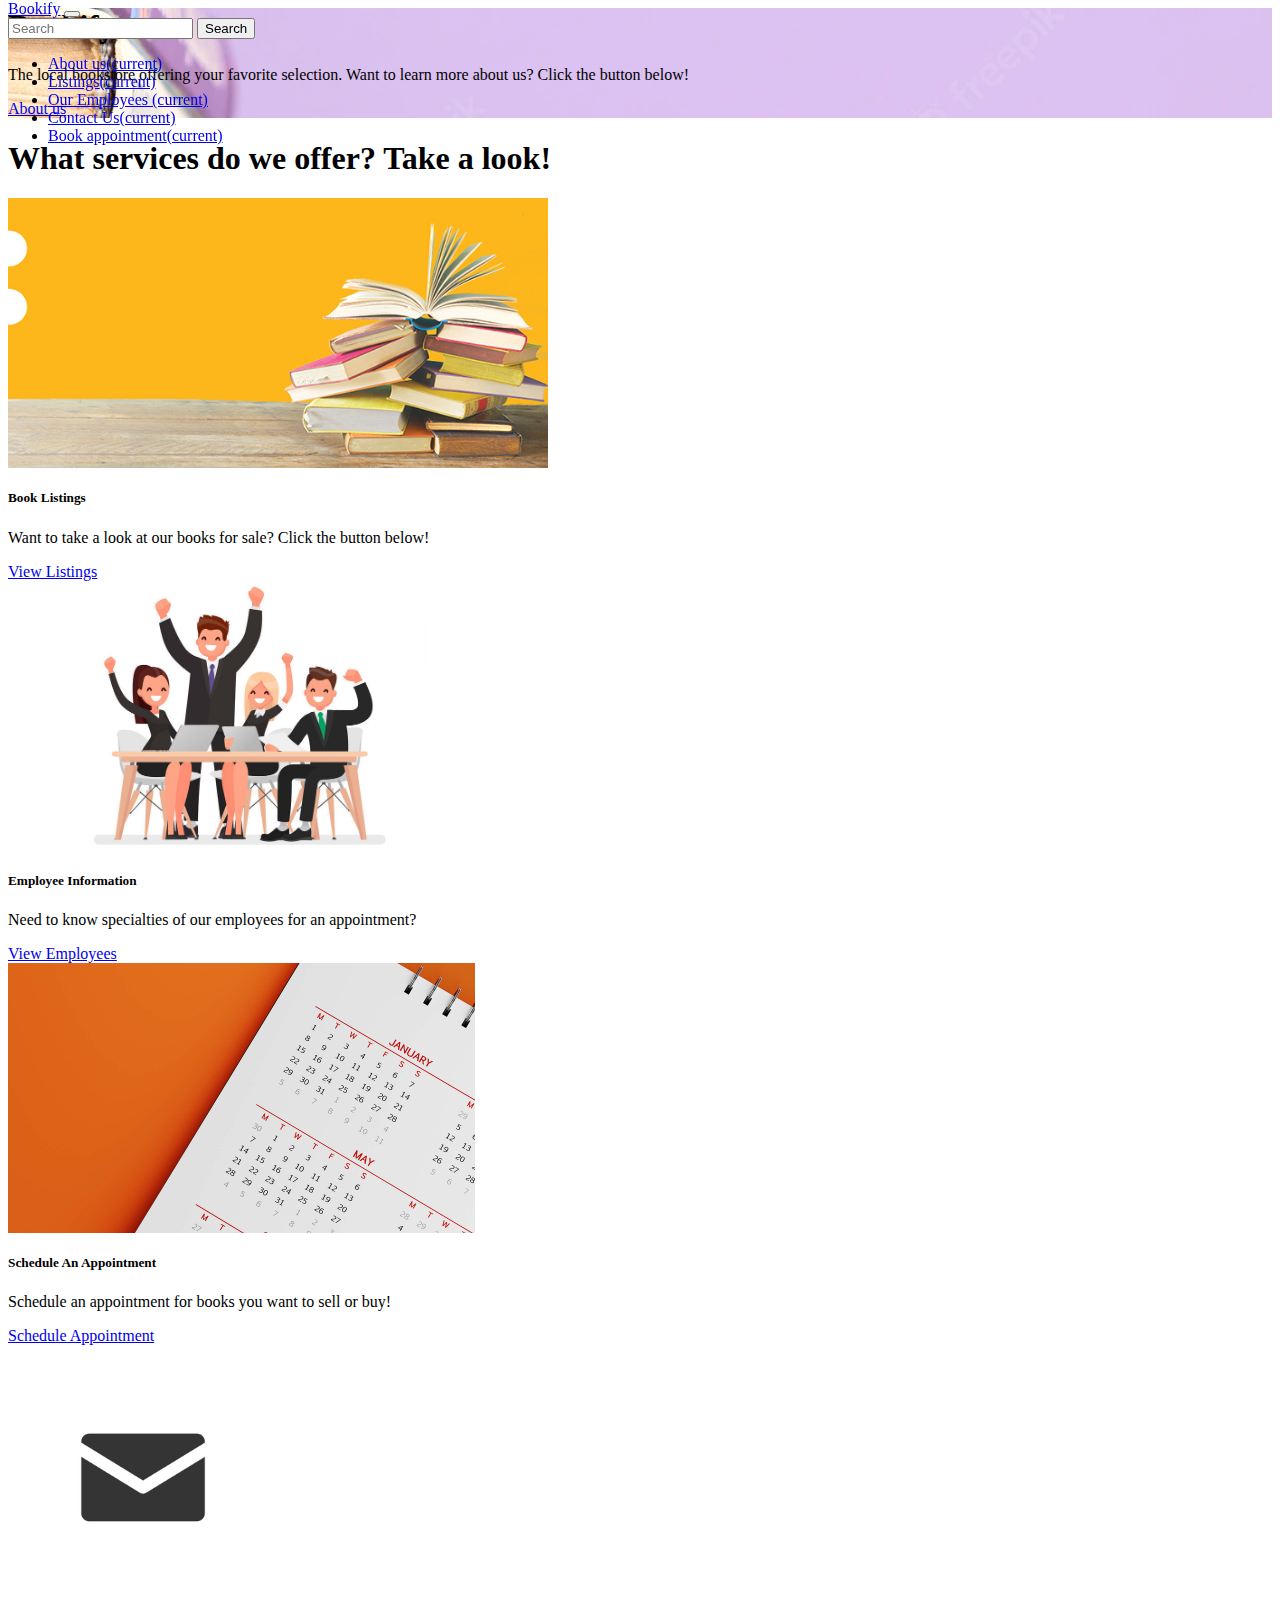
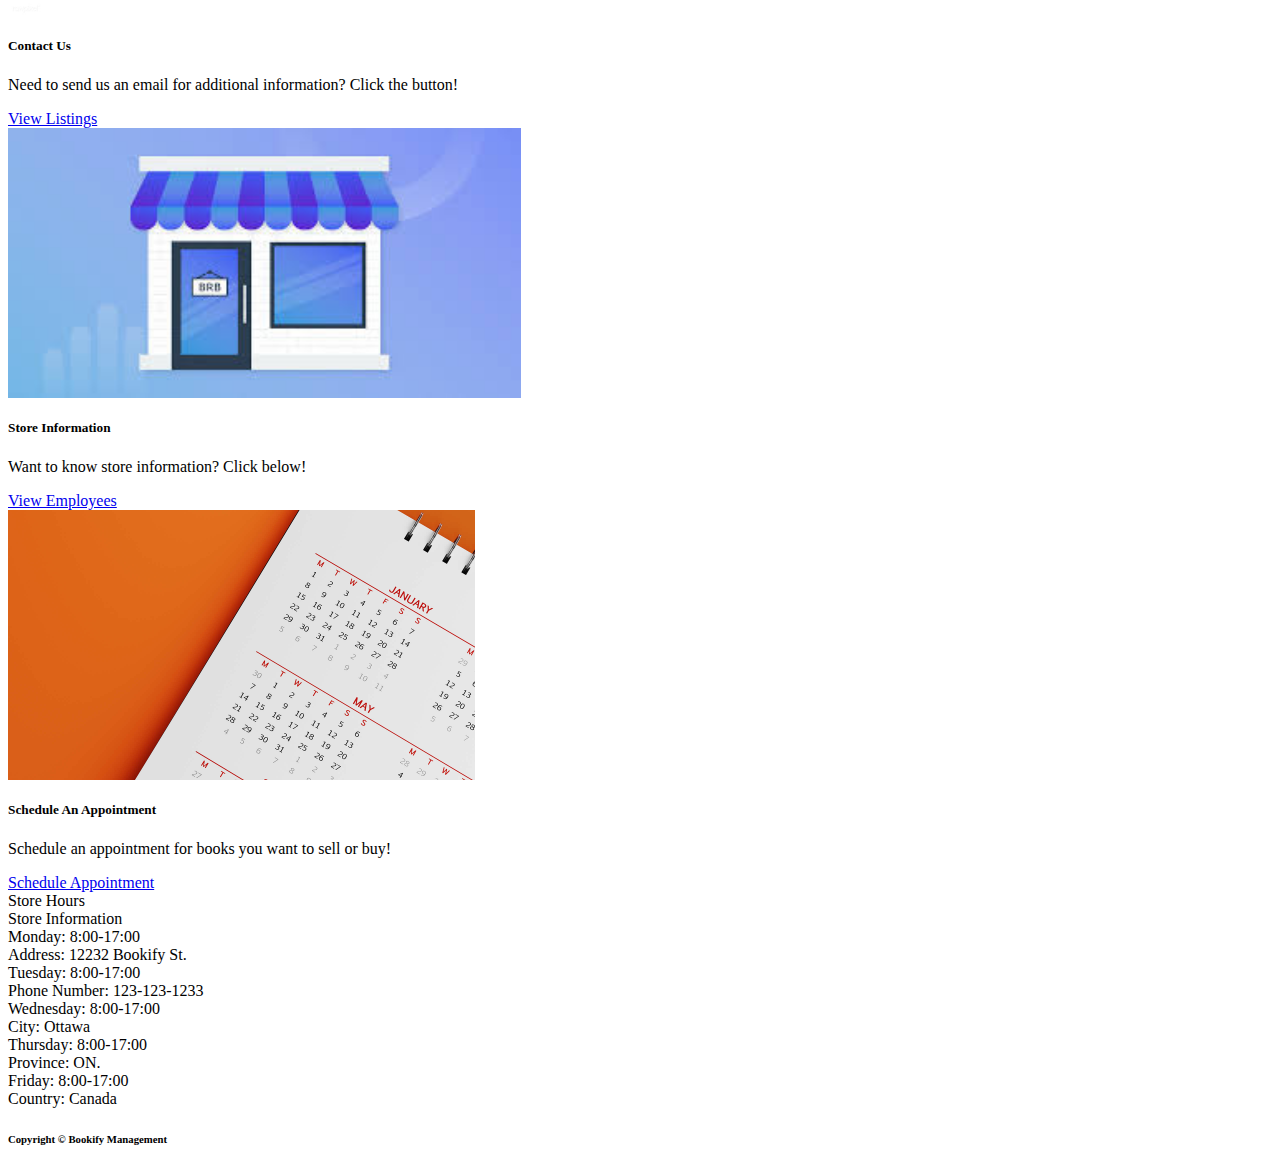
<file: index.html>
<html lang="en">

<head>
    <meta charset="UTF-8">
    <meta http-equiv="X-UA-Compatible" content="IE=edge">
    <meta name="viewport" content="width=device-width, initial-scale=1.0">
    <title>Bookify Homepage</title>

    <!-- css bootstrap -->

    <link rel="stylesheet" href="https://cdn.jsdelivr.net/npm/bootstrap@4.1.3/dist/css/bootstrap.min.css"
        integrity="sha384-MCw98/SFnGE8fJT3GXwEOngsV7Zt27NXFoaoApmYm81iuXoPkFOJwJ8ERdknLPMO" crossorigin="anonymous">
    <link rel="stylesheet" href="styles.css">
</head>

<body>

    <!-- Navbar -->

    <nav class="navbar navbar-expand-lg navbar-light bg-danger">
        <a class="navbar-brand" href="index.html">Bookify</a>
        <button class="navbar-toggler" type="button" data-toggle="collapse" data-target="#navbarSupportedContent"
            aria-controls="navbarSupportedContent" aria-expanded="false" aria-label="Toggle navigation">
            <span class="navbar-toggler-icon"></span>
        </button>

        <div class="collapse navbar-collapse" id="navbarSupportedContent">

            <form class="form-inline my-2 my-lg-0 mx-auto">
                <input class="form-control mr-sm-2" type="search" placeholder="Search" aria-label="Search">
                <button class="btn btn-dark my-2 my-sm-0" type="submit">Search</button>
            </form>

            <ul class="navbar-nav">
                <li class="nav-item active">
                    <a class="nav-link" href="about.html">About us<span class="sr-only">(current)</span></a>
                </li>
                <li class="nav-item active">
                    <a class="nav-link" href="listings.html">Listings<span class="sr-only">(current)</span></a>
                </li>
                <li class="nav-item active">
                    <a class="nav-link" href="employees.html">Our Employees <span class="sr-only">(current)</span></a>
                </li>
                <li class="nav-item active">
                    <a class="nav-link" href="contact.html">Contact Us<span class="sr-only">(current)</span></a>
                </li>

                <li class="nav-item active">
                    <a class="nav-link btn btn-dark text-light" href="appointment.html">Book appointment<span
                            class="sr-only">(current)</span></a>
                </li>
                </li>
            </ul>

        </div>
    </nav>

    <!-- Homepage -->

    <!-- Hero Section -->

    <div class="jumbotron jumbotron-fluid">
        <div class="container text-center">
            <h1 class="display-3">Bookify</h1>
            <p class="lead">The local bookstore offering your favorite selection. Want to learn more about us? Click the
                button below!
            </p>
            <a href="about.html" class="btn btn-outline-dark btn-lg">About us</a>
        </div>
    </div>

    <!-- Website features card group -->


    <h1 class="text-center">What services do we offer? Take a look!</h1>

       
        <div class="container text-center my-5">

            <div class="row mb-3">

                <div class="col-lg-4">
                    <div class="card">
                        <img class="card-img-top" src="assets/heropage.jpg" height="270" alt="Card image cap">
                        <div class="card-body text-center">
                            <h5 class="card-title">Book Listings</h5>
                            <p class="card-text">Want to take a look at our books for sale? Click the button below!</p>
                            <a href="index.html" class="btn btn-dark btn-lg btn-block">View Listings</a>
                        </div>
                    </div>
                </div>



                <div class="col-lg-4">
                    <div class="card">
                        <img class="card-img-top" src="assets/employee.jpg" height="270" alt="Card image cap">
                        <div class="card-body text-center">
                            <h5 class="card-title">Employee Information</h5>
                            <p class="card-text">Need to know specialties of our employees for an appointment?</p>
                            <div class="text-center">
                                <a href="index.html" class="btn btn-dark btn-lg btn-block">View Employees</a>
                            </div>
                        </div>
                    </div>
                </div>

                <div class="col-lg-4">
                    <div class="card">
                        <img class="card-img-top" src="assets/appointment.jpg" height="270" alt="Card image cap">
                        <div class="card-body text-center">
                            <h5 class="card-title">Schedule An Appointment</h5>
                            <p class="card-text">Schedule an appointment for books you want to sell or buy!</p>
                            <div class="text-center">
                                <a href="index.html" class="btn btn-dark btn-lg btn-block">Schedule Appointment</a>
                            </div>
                        </div>
                    </div>
                </div>


            </div>



            <div class="row mb-3">


                <div class="col-lg-4">
                    <div class="card">
                        <img class="card-img-top" src="assets/contact.jpg" height="270" alt="Card image cap">
                        <div class="card-body text-center">
                            <h5 class="card-title">Contact Us</h5>
                            <p class="card-text">Need to send us an email for additional information? Click the button!</p>
                            <a href="index.html" class="btn btn-dark btn-lg btn-block">View Listings</a>
                        </div>
                    </div>
                </div>


                <div class="col-lg-4">
                    <div class="card">
                        <img class="card-img-top" src="assets/store.jpg" height="270" alt="Card image cap">
                        <div class="card-body text-center">
                            <h5 class="card-title">Store Information</h5>
                            <p class="card-text">Want to know store information? Click below!</p>
                            <div class="text-center">
                                <a href="index.html" class="btn btn-dark btn-lg btn-block">View Employees</a>
                            </div>
                        </div>
                    </div>
                </div>

                <div class="col-lg-4">
                    <div class="card">
                        <img class="card-img-top" src="assets/appointment.jpg" height="270" alt="Card image cap">
                        <div class="card-body text-center">
                            <h5 class="card-title">Schedule An Appointment</h5>
                            <p class="card-text">Schedule an appointment for books you want to sell or buy!</p>
                            <div class="text-center">
                                <a href="index.html" class="btn btn-dark btn-lg btn-block">Schedule Appointment</a>
                            </div>
                        </div>
                    </div>
                </div>


            </div>
        </div>

            <!-- Footer / Store info -->

            <section class="container-fluid bg-dark" id="footerSection">

                <div class="row text-center mb-3">
                    
                    <div class="col-sm-6 display-4 text-light">
                        Store Hours
                    </div>
                    <div class="col-sm-6 display-4 text-light">
                        Store Information
                    </div>
                </div>

                <div class="row text-center mb-2">
                    
                    <div class="col-sm-6 text-light">
                        Monday: 8:00-17:00
                    </div>
                    <div class="col-sm-6 text-light">
                        Address: 12232 Bookify St.
                    </div>
                </div>

                <div class="row text-center mb-2">
                    
                    <div class="col-sm-6 text-light">
                        Tuesday: 8:00-17:00
                    </div>
                    <div class="col-sm-6 text-light">
                        Phone Number: 123-123-1233
                    </div>
                </div>

                <div class="row text-center mb-2">
                    
                    <div class="col-sm-6 text-light">
                        Wednesday: 8:00-17:00
                    </div>
                    <div class="col-sm-6 text-light">
                        City: Ottawa
                    </div>
                </div>

                <div class="row text-center mb-2">
                    
                    <div class="col-sm-6 text-light">
                        Thursday: 8:00-17:00
                    </div>
                    <div class="col-sm-6 text-light">
                        Province: ON.
                    </div>
                </div>
 
                <div class="row text-center mb-5">
                    
                    <div class="col-sm-6 text-light">
                        Friday: 8:00-17:00
                    </div>
                    <div class="col-sm-6 text-light">
                        Country: Canada
                    </div>
                </div>

                <section class="footer py-2 bg-dark">

                    <div class="container">
                        <h6 class="text-center text-light">Copyright &copy; Bookify Management</h3>
                    </div>
                </section>
                
                

            </section>


    <!-- bootstrap js -->

    <script src="https://code.jquery.com/jquery-3.3.1.slim.min.js"
        integrity="sha384-q8i/X+965DzO0rT7abK41JStQIAqVgRVzpbzo5smXKp4YfRvH+8abtTE1Pi6jizo"
        crossorigin="anonymous"></script>
    <script src="https://cdn.jsdelivr.net/npm/popper.js@1.14.3/dist/umd/popper.min.js"
        integrity="sha384-ZMP7rVo3mIykV+2+9J3UJ46jBk0WLaUAdn689aCwoqbBJiSnjAK/l8WvCWPIPm49"
        crossorigin="anonymous"></script>
    <script src="https://cdn.jsdelivr.net/npm/bootstrap@4.1.3/dist/js/bootstrap.min.js"
        integrity="sha384-ChfqqxuZUCnJSK3+MXmPNIyE6ZbWh2IMqE241rYiqJxyMiZ6OW/JmZQ5stwEULTy"
        crossorigin="anonymous"></script>

</body>

</html>
</file>
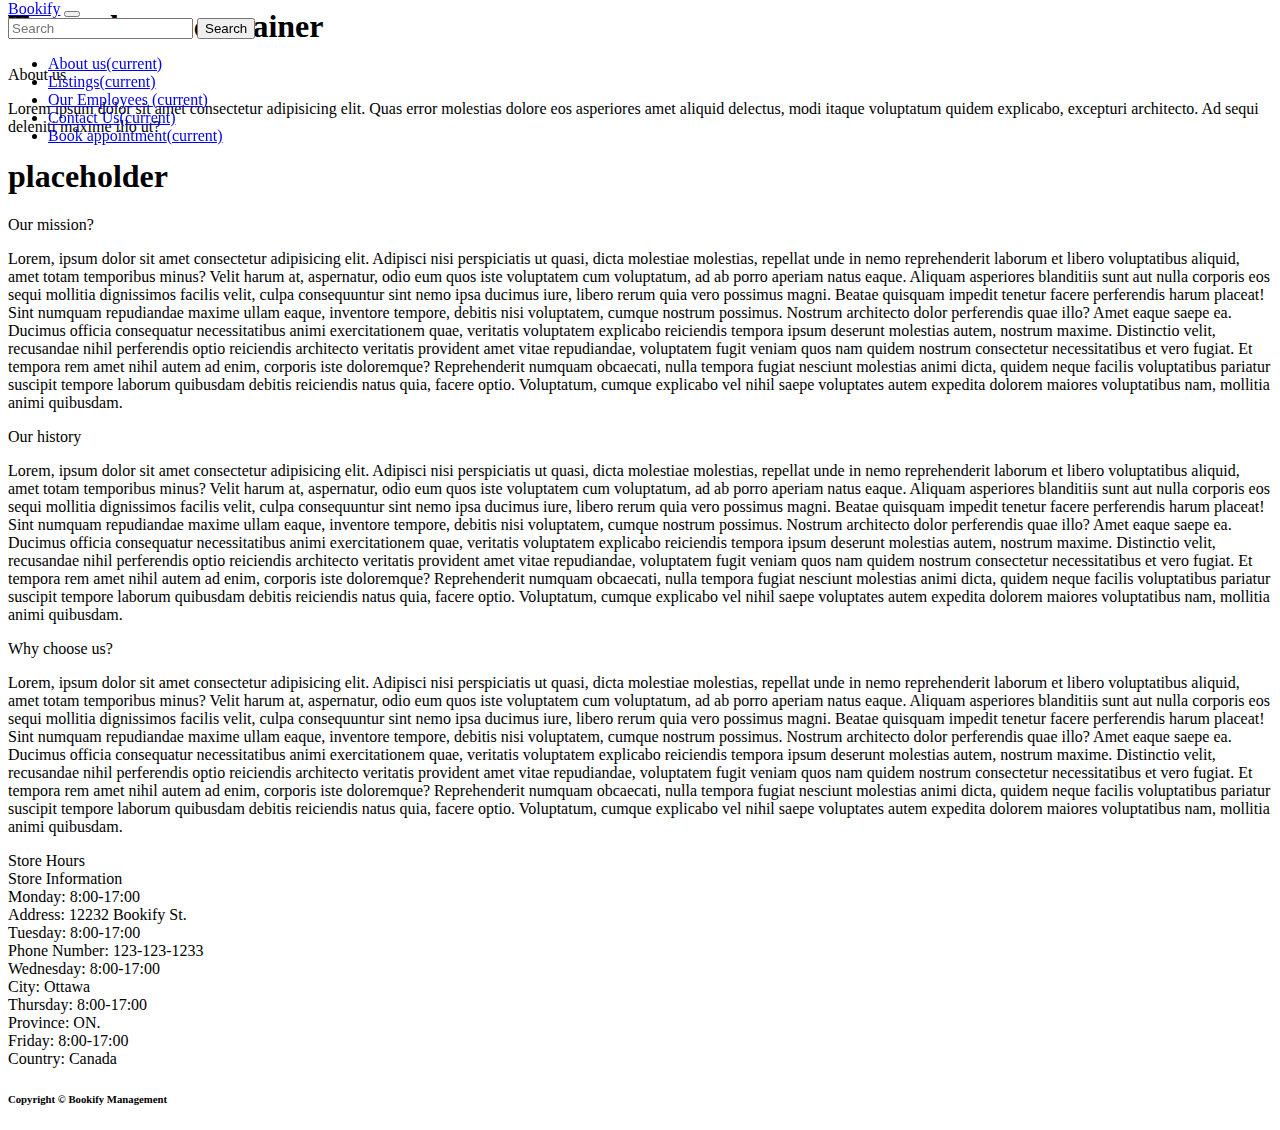
<file: about.html>
<html lang="en">

<head>
    <meta charset="UTF-8">
    <meta http-equiv="X-UA-Compatible" content="IE=edge">
    <meta name="viewport" content="width=device-width, initial-scale=1.0">
    <title>Bookify Homepage</title>

    <!-- css bootstrap -->

    <link rel="stylesheet" href="https://cdn.jsdelivr.net/npm/bootstrap@4.1.3/dist/css/bootstrap.min.css"
        integrity="sha384-MCw98/SFnGE8fJT3GXwEOngsV7Zt27NXFoaoApmYm81iuXoPkFOJwJ8ERdknLPMO" crossorigin="anonymous">
    <link rel="stylesheet" href="styles.css">
</head>

<body>

    <!-- Navbar -->

    <nav class="navbar navbar-expand-lg navbar-light bg-danger">
        <a class="navbar-brand" href="index.html">Bookify</a>
        <button class="navbar-toggler" type="button" data-toggle="collapse" data-target="#navbarSupportedContent"
            aria-controls="navbarSupportedContent" aria-expanded="false" aria-label="Toggle navigation">
            <span class="navbar-toggler-icon"></span>
        </button>

        <div class="collapse navbar-collapse" id="navbarSupportedContent">

            <form class="form-inline my-2 my-lg-0 mx-auto">
                <input class="form-control mr-sm-2" type="search" placeholder="Search" aria-label="Search">
                <button class="btn btn-dark my-2 my-sm-0" type="submit">Search</button>
            </form>

            <ul class="navbar-nav">
                <li class="nav-item active">
                    <a class="nav-link" href="about.html">About us<span class="sr-only">(current)</span></a>
                </li>
                <li class="nav-item active">
                    <a class="nav-link" href="listings.html">Listings<span class="sr-only">(current)</span></a>
                </li>
                <li class="nav-item active">
                    <a class="nav-link" href="employees.html">Our Employees <span class="sr-only">(current)</span></a>
                </li>
                <li class="nav-item active">
                    <a class="nav-link" href="contact.html">Contact Us<span class="sr-only">(current)</span></a>
                </li>

                <li class="nav-item active">
                    <a class="nav-link btn btn-dark text-light" href="appointment.html">Book appointment<span
                            class="sr-only">(current)</span></a>
                </li>
                </li>
            </ul>

        </div>
    </nav>


    <!-- Top Heading Container -->

    <div class="container-fluid bg-dark">
        <div class="container">
            <h1 class="display-1 text-dark">Text to lower container</h1>
            <p class="text-light display-4 text-center font-weight-bold mb-4"> About us
            </p>

            <p class="text-light">Lorem ipsum dolor sit amet consectetur adipisicing elit. Quas error molestias dolore
                eos asperiores amet aliquid delectus, modi itaque voluptatum quidem explicabo, excepturi architecto. Ad
                sequi deleniti maxime illo ut?</p>

            <h1 class="text-dark">placeholder</h1>

        </div>
    </div>

    <!-- More about us info -->


    <p class=" display-4 text-center font-weight-bold mb-4 py-4"> Our mission?
    </p>

    <p>Lorem, ipsum dolor sit amet consectetur adipisicing elit. Adipisci nisi perspiciatis ut quasi, dicta molestiae
        molestias, repellat unde in nemo reprehenderit laborum et libero voluptatibus aliquid, amet totam temporibus
        minus? Velit harum at, aspernatur, odio eum quos iste voluptatem cum voluptatum, ad ab porro aperiam natus
        eaque. Aliquam asperiores blanditiis sunt aut nulla corporis eos sequi mollitia dignissimos facilis velit, culpa
        consequuntur sint nemo ipsa ducimus iure, libero rerum quia vero possimus magni. Beatae quisquam impedit tenetur
        facere perferendis harum placeat! Sint numquam repudiandae maxime ullam eaque, inventore tempore, debitis nisi
        voluptatem, cumque nostrum possimus. Nostrum architecto dolor perferendis quae illo? Amet eaque saepe ea.
        Ducimus officia consequatur necessitatibus animi exercitationem quae, veritatis voluptatem explicabo reiciendis
        tempora ipsum deserunt molestias autem, nostrum maxime. Distinctio velit, recusandae nihil perferendis optio
        reiciendis architecto veritatis provident amet vitae repudiandae, voluptatem fugit veniam quos nam quidem
        nostrum consectetur necessitatibus et vero fugiat. Et tempora rem amet nihil autem ad enim, corporis iste
        doloremque? Reprehenderit numquam obcaecati, nulla tempora fugiat nesciunt molestias animi dicta, quidem neque
        facilis voluptatibus pariatur suscipit tempore laborum quibusdam debitis reiciendis natus quia, facere optio.
        Voluptatum, cumque explicabo vel nihil saepe voluptates autem expedita dolorem maiores voluptatibus nam,
        mollitia animi quibusdam.</p>

        <p class=" display-4 text-center font-weight-bold my-4 py-4"> Our history
        </p>
    
        <p>Lorem, ipsum dolor sit amet consectetur adipisicing elit. Adipisci nisi perspiciatis ut quasi, dicta molestiae
            molestias, repellat unde in nemo reprehenderit laborum et libero voluptatibus aliquid, amet totam temporibus
            minus? Velit harum at, aspernatur, odio eum quos iste voluptatem cum voluptatum, ad ab porro aperiam natus
            eaque. Aliquam asperiores blanditiis sunt aut nulla corporis eos sequi mollitia dignissimos facilis velit, culpa
            consequuntur sint nemo ipsa ducimus iure, libero rerum quia vero possimus magni. Beatae quisquam impedit tenetur
            facere perferendis harum placeat! Sint numquam repudiandae maxime ullam eaque, inventore tempore, debitis nisi
            voluptatem, cumque nostrum possimus. Nostrum architecto dolor perferendis quae illo? Amet eaque saepe ea.
            Ducimus officia consequatur necessitatibus animi exercitationem quae, veritatis voluptatem explicabo reiciendis
            tempora ipsum deserunt molestias autem, nostrum maxime. Distinctio velit, recusandae nihil perferendis optio
            reiciendis architecto veritatis provident amet vitae repudiandae, voluptatem fugit veniam quos nam quidem
            nostrum consectetur necessitatibus et vero fugiat. Et tempora rem amet nihil autem ad enim, corporis iste
            doloremque? Reprehenderit numquam obcaecati, nulla tempora fugiat nesciunt molestias animi dicta, quidem neque
            facilis voluptatibus pariatur suscipit tempore laborum quibusdam debitis reiciendis natus quia, facere optio.
            Voluptatum, cumque explicabo vel nihil saepe voluptates autem expedita dolorem maiores voluptatibus nam,
            mollitia animi quibusdam.</p>

            <p class=" display-4 text-center font-weight-bold my-4 py-4"> Why choose us?
            </p>
        
            <p>Lorem, ipsum dolor sit amet consectetur adipisicing elit. Adipisci nisi perspiciatis ut quasi, dicta molestiae
                molestias, repellat unde in nemo reprehenderit laborum et libero voluptatibus aliquid, amet totam temporibus
                minus? Velit harum at, aspernatur, odio eum quos iste voluptatem cum voluptatum, ad ab porro aperiam natus
                eaque. Aliquam asperiores blanditiis sunt aut nulla corporis eos sequi mollitia dignissimos facilis velit, culpa
                consequuntur sint nemo ipsa ducimus iure, libero rerum quia vero possimus magni. Beatae quisquam impedit tenetur
                facere perferendis harum placeat! Sint numquam repudiandae maxime ullam eaque, inventore tempore, debitis nisi
                voluptatem, cumque nostrum possimus. Nostrum architecto dolor perferendis quae illo? Amet eaque saepe ea.
                Ducimus officia consequatur necessitatibus animi exercitationem quae, veritatis voluptatem explicabo reiciendis
                tempora ipsum deserunt molestias autem, nostrum maxime. Distinctio velit, recusandae nihil perferendis optio
                reiciendis architecto veritatis provident amet vitae repudiandae, voluptatem fugit veniam quos nam quidem
                nostrum consectetur necessitatibus et vero fugiat. Et tempora rem amet nihil autem ad enim, corporis iste
                doloremque? Reprehenderit numquam obcaecati, nulla tempora fugiat nesciunt molestias animi dicta, quidem neque
                facilis voluptatibus pariatur suscipit tempore laborum quibusdam debitis reiciendis natus quia, facere optio.
                Voluptatum, cumque explicabo vel nihil saepe voluptates autem expedita dolorem maiores voluptatibus nam,
                mollitia animi quibusdam.</p>

    <!-- Footer / Store info -->

    <section class="container-fluid bg-dark mt-5" id="footerSection">

        <div class="row text-center mb-3">

            <div class="col-sm-6 display-4 text-light">
                Store Hours
            </div>
            <div class="col-sm-6 display-4 text-light">
                Store Information
            </div>
        </div>

        <div class="row text-center mb-2">

            <div class="col-sm-6 text-light">
                Monday: 8:00-17:00
            </div>
            <div class="col-sm-6 text-light">
                Address: 12232 Bookify St.
            </div>
        </div>

        <div class="row text-center mb-2">

            <div class="col-sm-6 text-light">
                Tuesday: 8:00-17:00
            </div>
            <div class="col-sm-6 text-light">
                Phone Number: 123-123-1233
            </div>
        </div>

        <div class="row text-center mb-2">

            <div class="col-sm-6 text-light">
                Wednesday: 8:00-17:00
            </div>
            <div class="col-sm-6 text-light">
                City: Ottawa
            </div>
        </div>

        <div class="row text-center mb-2">

            <div class="col-sm-6 text-light">
                Thursday: 8:00-17:00
            </div>
            <div class="col-sm-6 text-light">
                Province: ON.
            </div>
        </div>

        <div class="row text-center mb-5">

            <div class="col-sm-6 text-light">
                Friday: 8:00-17:00
            </div>
            <div class="col-sm-6 text-light">
                Country: Canada
            </div>
        </div>

        <section class="footer py-2 bg-dark">

            <div class="container">
                <h6 class="text-center text-light">Copyright &copy; Bookify Management</h3>
            </div>
        </section>



    </section>


    <!-- bootstrap js -->

    <script src="https://code.jquery.com/jquery-3.3.1.slim.min.js"
        integrity="sha384-q8i/X+965DzO0rT7abK41JStQIAqVgRVzpbzo5smXKp4YfRvH+8abtTE1Pi6jizo"
        crossorigin="anonymous"></script>
    <script src="https://cdn.jsdelivr.net/npm/popper.js@1.14.3/dist/umd/popper.min.js"
        integrity="sha384-ZMP7rVo3mIykV+2+9J3UJ46jBk0WLaUAdn689aCwoqbBJiSnjAK/l8WvCWPIPm49"
        crossorigin="anonymous"></script>
    <script src="https://cdn.jsdelivr.net/npm/bootstrap@4.1.3/dist/js/bootstrap.min.js"
        integrity="sha384-ChfqqxuZUCnJSK3+MXmPNIyE6ZbWh2IMqE241rYiqJxyMiZ6OW/JmZQ5stwEULTy"
        crossorigin="anonymous"></script>

</body>

</html>
</file>
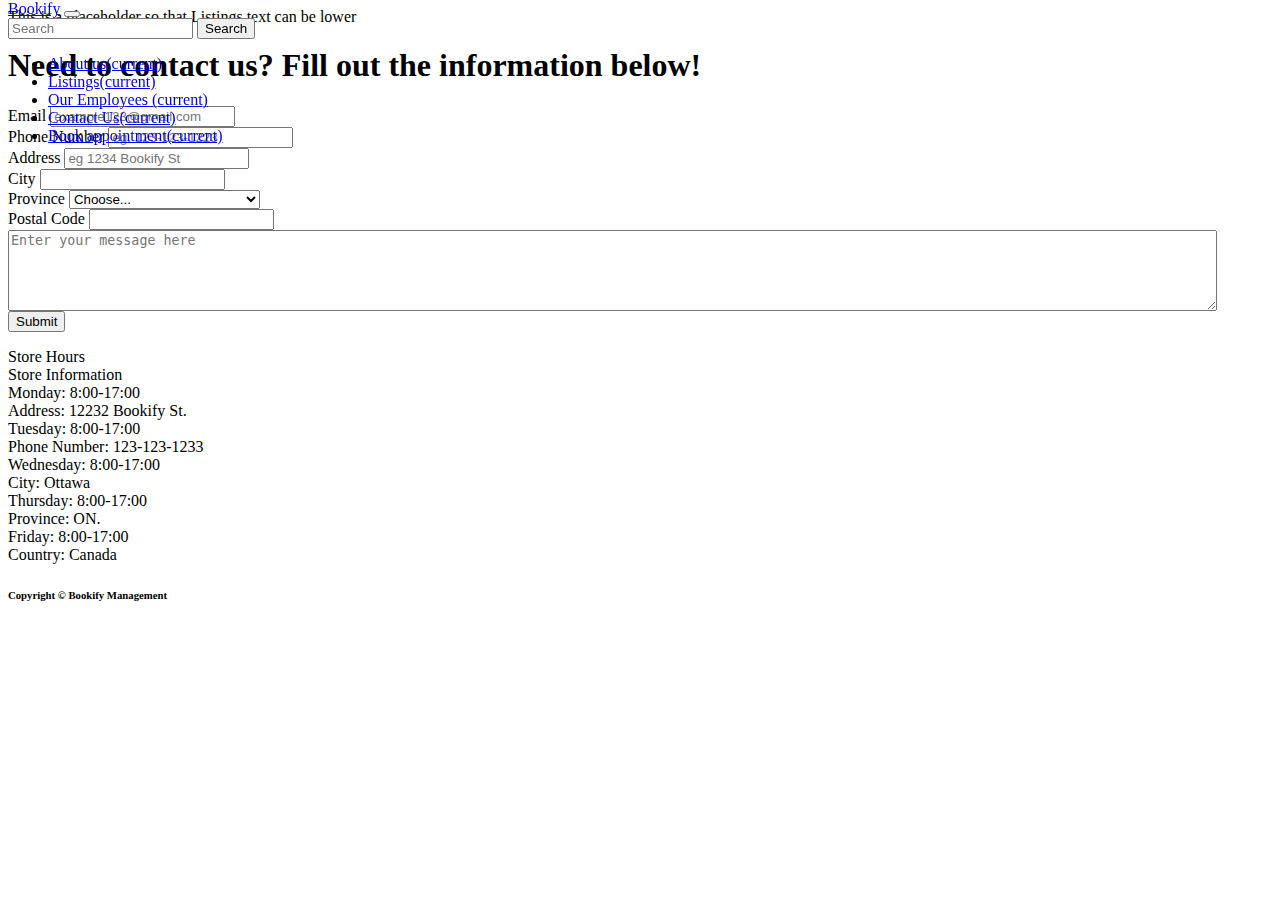
<file: contact.html>
<html lang="en">

<head>
    <meta charset="UTF-8">
    <meta http-equiv="X-UA-Compatible" content="IE=edge">
    <meta name="viewport" content="width=device-width, initial-scale=1.0">
    <title>Bookify Homepage</title>

    <!-- css bootstrap -->

    <link rel="stylesheet" href="https://cdn.jsdelivr.net/npm/bootstrap@4.1.3/dist/css/bootstrap.min.css"
        integrity="sha384-MCw98/SFnGE8fJT3GXwEOngsV7Zt27NXFoaoApmYm81iuXoPkFOJwJ8ERdknLPMO" crossorigin="anonymous">
    <link rel="stylesheet" href="styles.css">
</head>

<body>

    <!-- Navbar -->

    <nav class="navbar navbar-expand-lg navbar-light bg-danger">
        <a class="navbar-brand" href="index.html">Bookify</a>
        <button class="navbar-toggler" type="button" data-toggle="collapse" data-target="#navbarSupportedContent"
            aria-controls="navbarSupportedContent" aria-expanded="false" aria-label="Toggle navigation">
            <span class="navbar-toggler-icon"></span>
        </button>

        <div class="collapse navbar-collapse" id="navbarSupportedContent">

            <form class="form-inline my-2 my-lg-0 mx-auto">
                <input class="form-control mr-sm-2" type="search" placeholder="Search" aria-label="Search">
                <button class="btn btn-dark my-2 my-sm-0" type="submit">Search</button>
            </form>

            <ul class="navbar-nav">
                <li class="nav-item active">
                    <a class="nav-link" href="about.html">About us<span class="sr-only">(current)</span></a>
                </li>
                <li class="nav-item active">
                    <a class="nav-link" href="listings.html">Listings<span class="sr-only">(current)</span></a>
                </li>
                <li class="nav-item active">
                    <a class="nav-link" href="employees.html">Our Employees <span class="sr-only">(current)</span></a>
                </li>
                <li class="nav-item active">
                    <a class="nav-link" href="contact.html">Contact Us<span class="sr-only">(current)</span></a>
                </li>

                <li class="nav-item active">
                    <a class="nav-link btn btn-dark text-light" href="appointment.html">Book appointment<span
                            class="sr-only">(current)</span></a>
                </li>
                </li>
            </ul>

        </div>
    </nav>

    <!-- Website listings -->

    <div class="container-fluid text-light" height="600">This is a placeholder so that Listings text can be lower</div>


    <h1 class="text-center my-5">Need to contact us? Fill out the information below!</h1>

       
    <!-- form -->

    <div class="container">
        <form>
            <div class="form-row my-5">
              <div class="form-group col-md-6">
                <label for="inputEmail4">Email</label>
                <input type="email" class="form-control" placeholder="example123@gmail.com">
              </div>
              <div class="form-group col-md-6">
                <label for="phone">Phone Number</label>
                <input type="tel" class="form-control" placeholder="eg. 123-123-1223">
              </div>
            </div>
            <div class="form-group">
              <label for="inputAddress">Address</label>
              <input type="text" class="form-control" id="inputAddress" placeholder="eg 1234 Bookify St">
            </div>
            <div class="form-row my-5">
              <div class="form-group col-md-6">
                <label for="inputCity">City</label>
                <input type="text" class="form-control" id="inputCity">
              </div>
              <div class="form-group col-md-4">
                <label for="inputState">Province</label>
                <select id="inputState" class="form-control">
                  <option selected>Choose...</option>
                  <option>Alberta</option>
                  <option>British Columbia</option>
                  <option>Manitoba</option>
                  <option>New Brunswick</option>
                  <option>Newfoundland and Labrador</option>
                  <option>Nova Scotia</option>
                  <option>Ontario</option>
                  <option>Prince Edward Island</option>
                  <option>Quebec</option>
                  <option>Saskatchewan</option>
                </select>
              </div>
              <div class="form-group col-md-2">
                <label for="inputZip">Postal Code</label>
                <input type="text" class="form-control" id="inputZip">
              </div>
            </div>
            <div class="form-row">
                <div class="form-group col-md-12">
                    <textarea placeholder="Enter your message here" cols="148" rows="5"></textarea>
                </div>
            </div>
            <div class="text-center my-5">
                <button class="btn btn-dark">Submit</button>
            </div>
          </form>
    </div>

            <!-- Footer / Store info -->

            <section class="container-fluid bg-dark" id="footerSection">

                <div class="row text-center mb-3">
                    
                    <div class="col-sm-6 display-4 text-light">
                        Store Hours
                    </div>
                    <div class="col-sm-6 display-4 text-light">
                        Store Information
                    </div>
                </div>

                <div class="row text-center mb-2">
                    
                    <div class="col-sm-6 text-light">
                        Monday: 8:00-17:00
                    </div>
                    <div class="col-sm-6 text-light">
                        Address: 12232 Bookify St.
                    </div>
                </div>

                <div class="row text-center mb-2">
                    
                    <div class="col-sm-6 text-light">
                        Tuesday: 8:00-17:00
                    </div>
                    <div class="col-sm-6 text-light">
                        Phone Number: 123-123-1233
                    </div>
                </div>

                <div class="row text-center mb-2">
                    
                    <div class="col-sm-6 text-light">
                        Wednesday: 8:00-17:00
                    </div>
                    <div class="col-sm-6 text-light">
                        City: Ottawa
                    </div>
                </div>

                <div class="row text-center mb-2">
                    
                    <div class="col-sm-6 text-light">
                        Thursday: 8:00-17:00
                    </div>
                    <div class="col-sm-6 text-light">
                        Province: ON.
                    </div>
                </div>
 
                <div class="row text-center mb-5">
                    
                    <div class="col-sm-6 text-light">
                        Friday: 8:00-17:00
                    </div>
                    <div class="col-sm-6 text-light">
                        Country: Canada
                    </div>
                </div>

                <section class="footer py-2 bg-dark">

                    <div class="container">
                        <h6 class="text-center text-light">Copyright &copy; Bookify Management</h3>
                    </div>
                </section>
                
                

            </section>


    <!-- bootstrap js -->

    <script src="https://code.jquery.com/jquery-3.3.1.slim.min.js"
        integrity="sha384-q8i/X+965DzO0rT7abK41JStQIAqVgRVzpbzo5smXKp4YfRvH+8abtTE1Pi6jizo"
        crossorigin="anonymous"></script>
    <script src="https://cdn.jsdelivr.net/npm/popper.js@1.14.3/dist/umd/popper.min.js"
        integrity="sha384-ZMP7rVo3mIykV+2+9J3UJ46jBk0WLaUAdn689aCwoqbBJiSnjAK/l8WvCWPIPm49"
        crossorigin="anonymous"></script>
    <script src="https://cdn.jsdelivr.net/npm/bootstrap@4.1.3/dist/js/bootstrap.min.js"
        integrity="sha384-ChfqqxuZUCnJSK3+MXmPNIyE6ZbWh2IMqE241rYiqJxyMiZ6OW/JmZQ5stwEULTy"
        crossorigin="anonymous"></script>

</body>

</html>
</file>
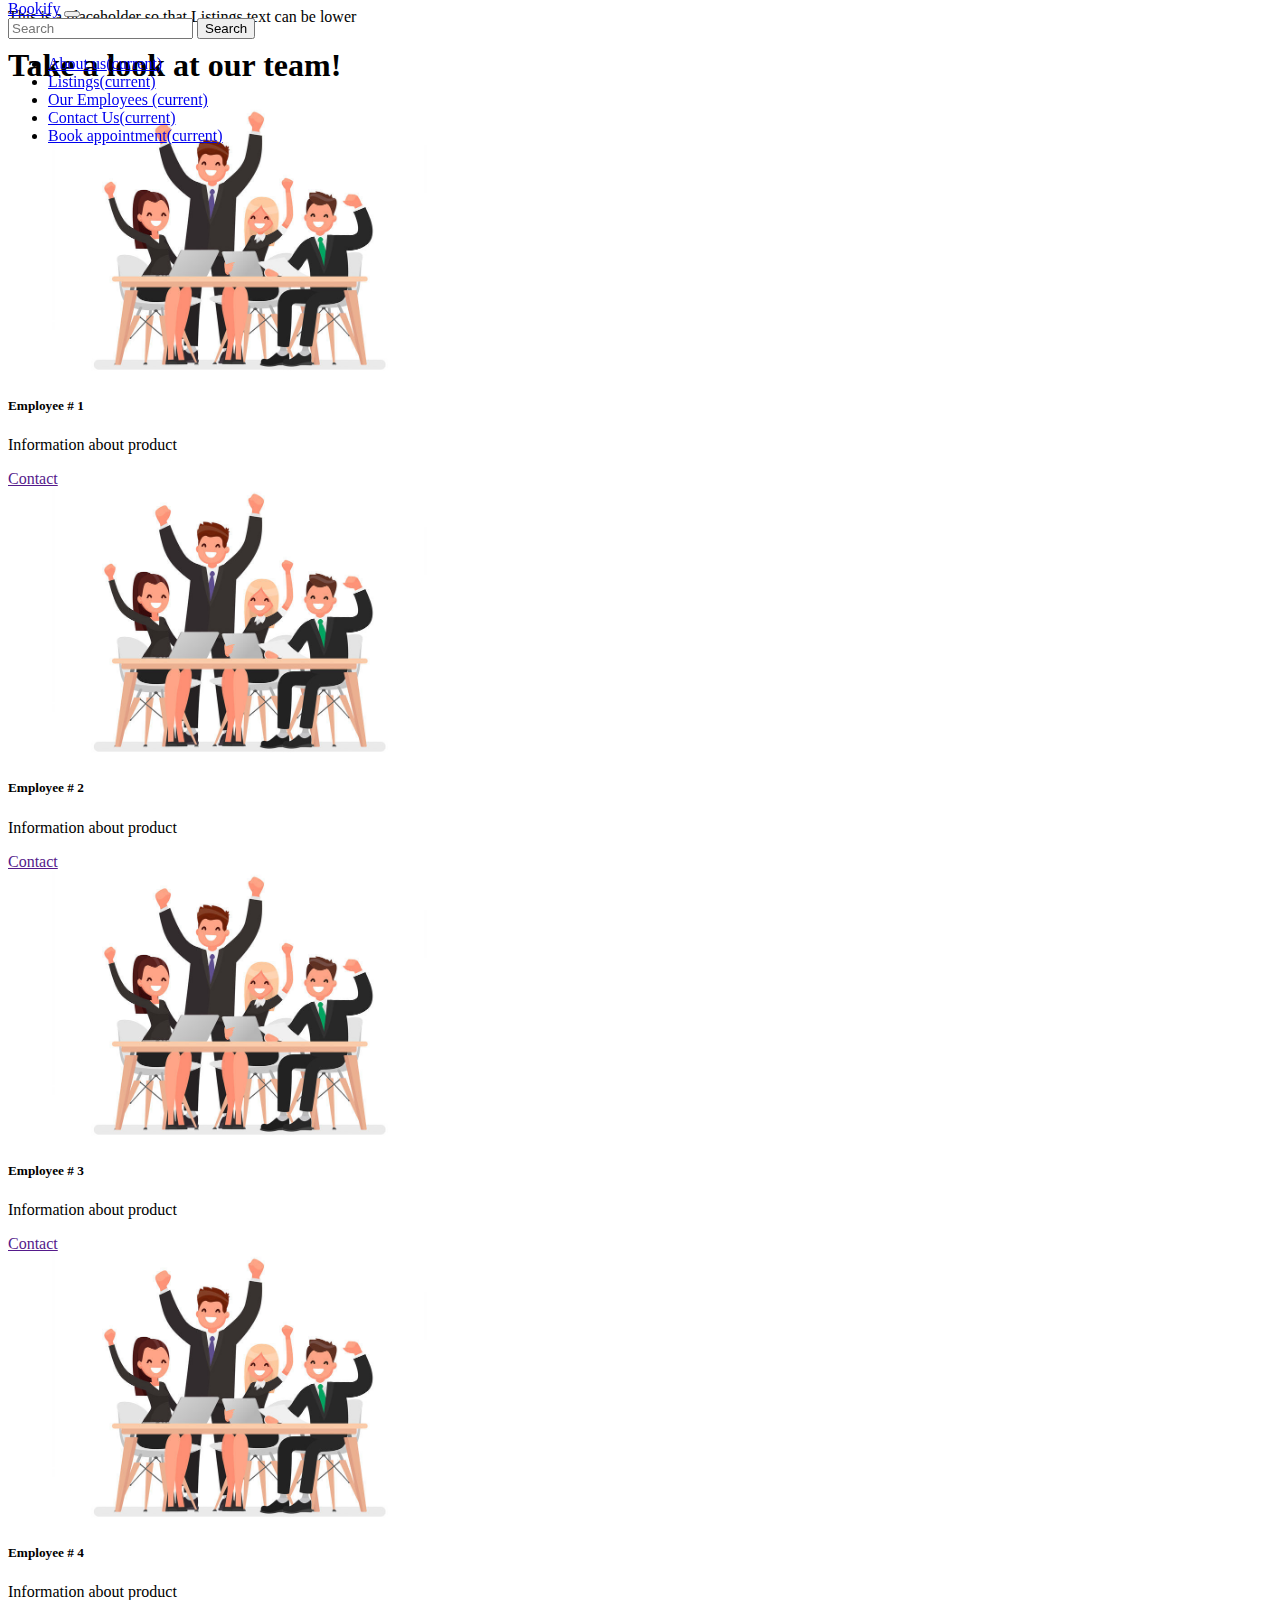
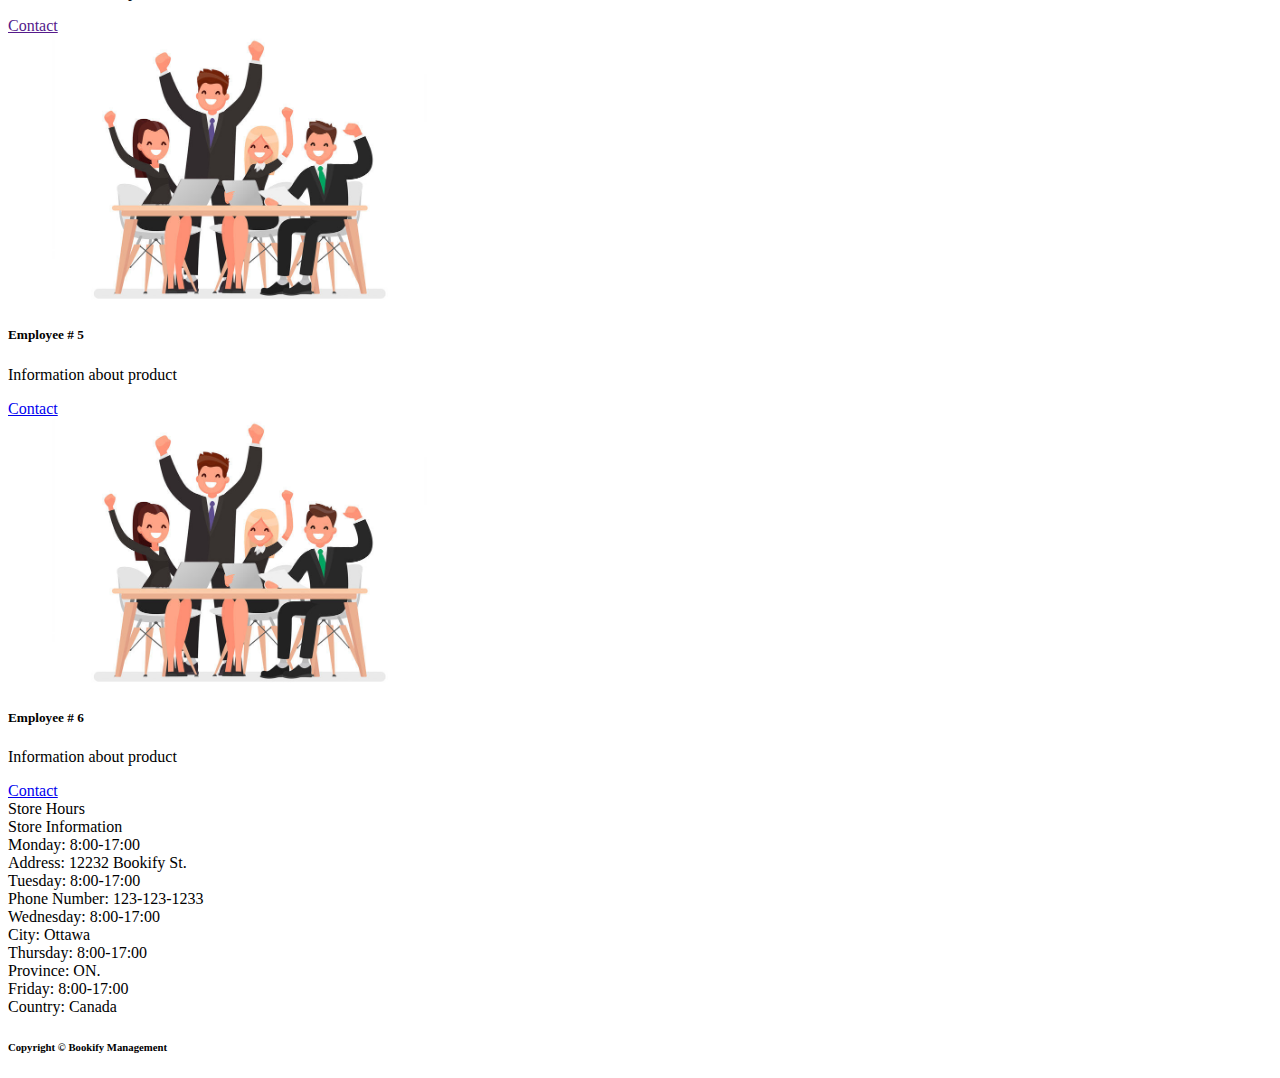
<file: employees.html>
<html lang="en">

<head>
    <meta charset="UTF-8">
    <meta http-equiv="X-UA-Compatible" content="IE=edge">
    <meta name="viewport" content="width=device-width, initial-scale=1.0">
    <title>Bookify Homepage</title>

    <!-- css bootstrap -->

    <link rel="stylesheet" href="https://cdn.jsdelivr.net/npm/bootstrap@4.1.3/dist/css/bootstrap.min.css"
        integrity="sha384-MCw98/SFnGE8fJT3GXwEOngsV7Zt27NXFoaoApmYm81iuXoPkFOJwJ8ERdknLPMO" crossorigin="anonymous">
    <link rel="stylesheet" href="styles.css">
</head>

<body>

    <!-- Navbar -->

    <nav class="navbar navbar-expand-lg navbar-light bg-danger">
        <a class="navbar-brand" href="index.html">Bookify</a>
        <button class="navbar-toggler" type="button" data-toggle="collapse" data-target="#navbarSupportedContent"
            aria-controls="navbarSupportedContent" aria-expanded="false" aria-label="Toggle navigation">
            <span class="navbar-toggler-icon"></span>
        </button>

        <div class="collapse navbar-collapse" id="navbarSupportedContent">

            <form class="form-inline my-2 my-lg-0 mx-auto">
                <input class="form-control mr-sm-2" type="search" placeholder="Search" aria-label="Search">
                <button class="btn btn-dark my-2 my-sm-0" type="submit">Search</button>
            </form>

            <ul class="navbar-nav">
                <li class="nav-item active">
                    <a class="nav-link" href="about.html">About us<span class="sr-only">(current)</span></a>
                </li>
                <li class="nav-item active">
                    <a class="nav-link" href="listings.html">Listings<span class="sr-only">(current)</span></a>
                </li>
                <li class="nav-item active">
                    <a class="nav-link" href="employees.html">Our Employees <span class="sr-only">(current)</span></a>
                </li>
                <li class="nav-item active">
                    <a class="nav-link" href="contact.html">Contact Us<span class="sr-only">(current)</span></a>
                </li>

                <li class="nav-item active">
                    <a class="nav-link btn btn-dark text-light" href="appointment.html">Book appointment<span
                            class="sr-only">(current)</span></a>
                </li>
                </li>
            </ul>

        </div>
    </nav>

    <!-- Website listings -->

    <div class="container-fluid text-light" height="600">This is a placeholder so that Listings text can be lower</div>


    <h1 class="text-center my-5">Take a look at our team!</h1>

       
        <div class="container text-center my-5">

            <div class="row mb-3">

                <div class="col-lg-4">
                    <div class="card">
                        <img class="card-img-top" src="assets/employee.jpg" height="270" alt="Card image cap">
                        <div class="card-body text-center">
                            <h5 class="card-title">Employee # 1</h5>
                            <p class="card-text">Information about product</p>
                            <a href="" class="btn btn-dark btn-lg btn-block">Contact</a>
                        </div>
                    </div>
                </div>

                <div class="col-lg-4">
                    <div class="card">
                        <img class="card-img-top" src="assets/employee.jpg" height="270" alt="Card image cap">
                        <div class="card-body text-center">
                            <h5 class="card-title">Employee # 2</h5>
                            <p class="card-text">Information about product</p>
                            <a href="" class="btn btn-dark btn-lg btn-block">Contact</a>
                        </div>
                    </div>
                </div>



                <div class="col-lg-4">
                    <div class="card">
                        <img class="card-img-top" src="assets/employee.jpg" height="270" alt="Card image cap">
                        <div class="card-body text-center">
                            <h5 class="card-title">Employee # 3</h5>
                            <p class="card-text">Information about product</p>
                            <div class="text-center">
                                <a href="" class="btn btn-dark btn-lg btn-block">Contact</a>
                            </div>
                        </div>
                    </div>
                </div>


            </div>



            <div class="row mb-3">


                <div class="col-lg-4">
                    <div class="card">
                        <img class="card-img-top" src="assets/employee.jpg" height="270" alt="Card image cap">
                        <div class="card-body text-center">
                            <h5 class="card-title">Employee # 4</h5>
                            <p class="card-text">Information about product</p>
                            <a href="" class="btn btn-dark btn-lg btn-block">Contact</a>
                        </div>
                    </div>
                </div>

                <div class="col-lg-4">
                    <div class="card">
                        <img class="card-img-top" src="assets/employee.jpg" height="270" alt="Card image cap">
                        <div class="card-body text-center">
                            <h5 class="card-title">Employee # 5</h5>
                            <p class="card-text">Information about product</p>
                            <a href="#" class="btn btn-dark btn-lg btn-block">Contact</a>
                        </div>
                    </div>
                </div>


                <div class="col-lg-4">
                    <div class="card">
                        <img class="card-img-top" src="assets/employee.jpg" height="270" alt="Card image cap">
                        <div class="card-body text-center">
                            <h5 class="card-title">Employee # 6</h5>
                            <p class="card-text">Information about product</p>
                            <div class="text-center">
                                <a href="#" class="btn btn-dark btn-lg btn-block">Contact</a>
                            </div>
                        </div>
                    </div>
                </div>


            </div>
        </div>

            <!-- Footer / Store info -->

            <section class="container-fluid bg-dark" id="footerSection">

                <div class="row text-center mb-3">
                    
                    <div class="col-sm-6 display-4 text-light">
                        Store Hours
                    </div>
                    <div class="col-sm-6 display-4 text-light">
                        Store Information
                    </div>
                </div>

                <div class="row text-center mb-2">
                    
                    <div class="col-sm-6 text-light">
                        Monday: 8:00-17:00
                    </div>
                    <div class="col-sm-6 text-light">
                        Address: 12232 Bookify St.
                    </div>
                </div>

                <div class="row text-center mb-2">
                    
                    <div class="col-sm-6 text-light">
                        Tuesday: 8:00-17:00
                    </div>
                    <div class="col-sm-6 text-light">
                        Phone Number: 123-123-1233
                    </div>
                </div>

                <div class="row text-center mb-2">
                    
                    <div class="col-sm-6 text-light">
                        Wednesday: 8:00-17:00
                    </div>
                    <div class="col-sm-6 text-light">
                        City: Ottawa
                    </div>
                </div>

                <div class="row text-center mb-2">
                    
                    <div class="col-sm-6 text-light">
                        Thursday: 8:00-17:00
                    </div>
                    <div class="col-sm-6 text-light">
                        Province: ON.
                    </div>
                </div>
 
                <div class="row text-center mb-5">
                    
                    <div class="col-sm-6 text-light">
                        Friday: 8:00-17:00
                    </div>
                    <div class="col-sm-6 text-light">
                        Country: Canada
                    </div>
                </div>

                <section class="footer py-2 bg-dark">

                    <div class="container">
                        <h6 class="text-center text-light">Copyright &copy; Bookify Management</h3>
                    </div>
                </section>
                
                

            </section>


    <!-- bootstrap js -->

    <script src="https://code.jquery.com/jquery-3.3.1.slim.min.js"
        integrity="sha384-q8i/X+965DzO0rT7abK41JStQIAqVgRVzpbzo5smXKp4YfRvH+8abtTE1Pi6jizo"
        crossorigin="anonymous"></script>
    <script src="https://cdn.jsdelivr.net/npm/popper.js@1.14.3/dist/umd/popper.min.js"
        integrity="sha384-ZMP7rVo3mIykV+2+9J3UJ46jBk0WLaUAdn689aCwoqbBJiSnjAK/l8WvCWPIPm49"
        crossorigin="anonymous"></script>
    <script src="https://cdn.jsdelivr.net/npm/bootstrap@4.1.3/dist/js/bootstrap.min.js"
        integrity="sha384-ChfqqxuZUCnJSK3+MXmPNIyE6ZbWh2IMqE241rYiqJxyMiZ6OW/JmZQ5stwEULTy"
        crossorigin="anonymous"></script>

</body>

</html>
</file>
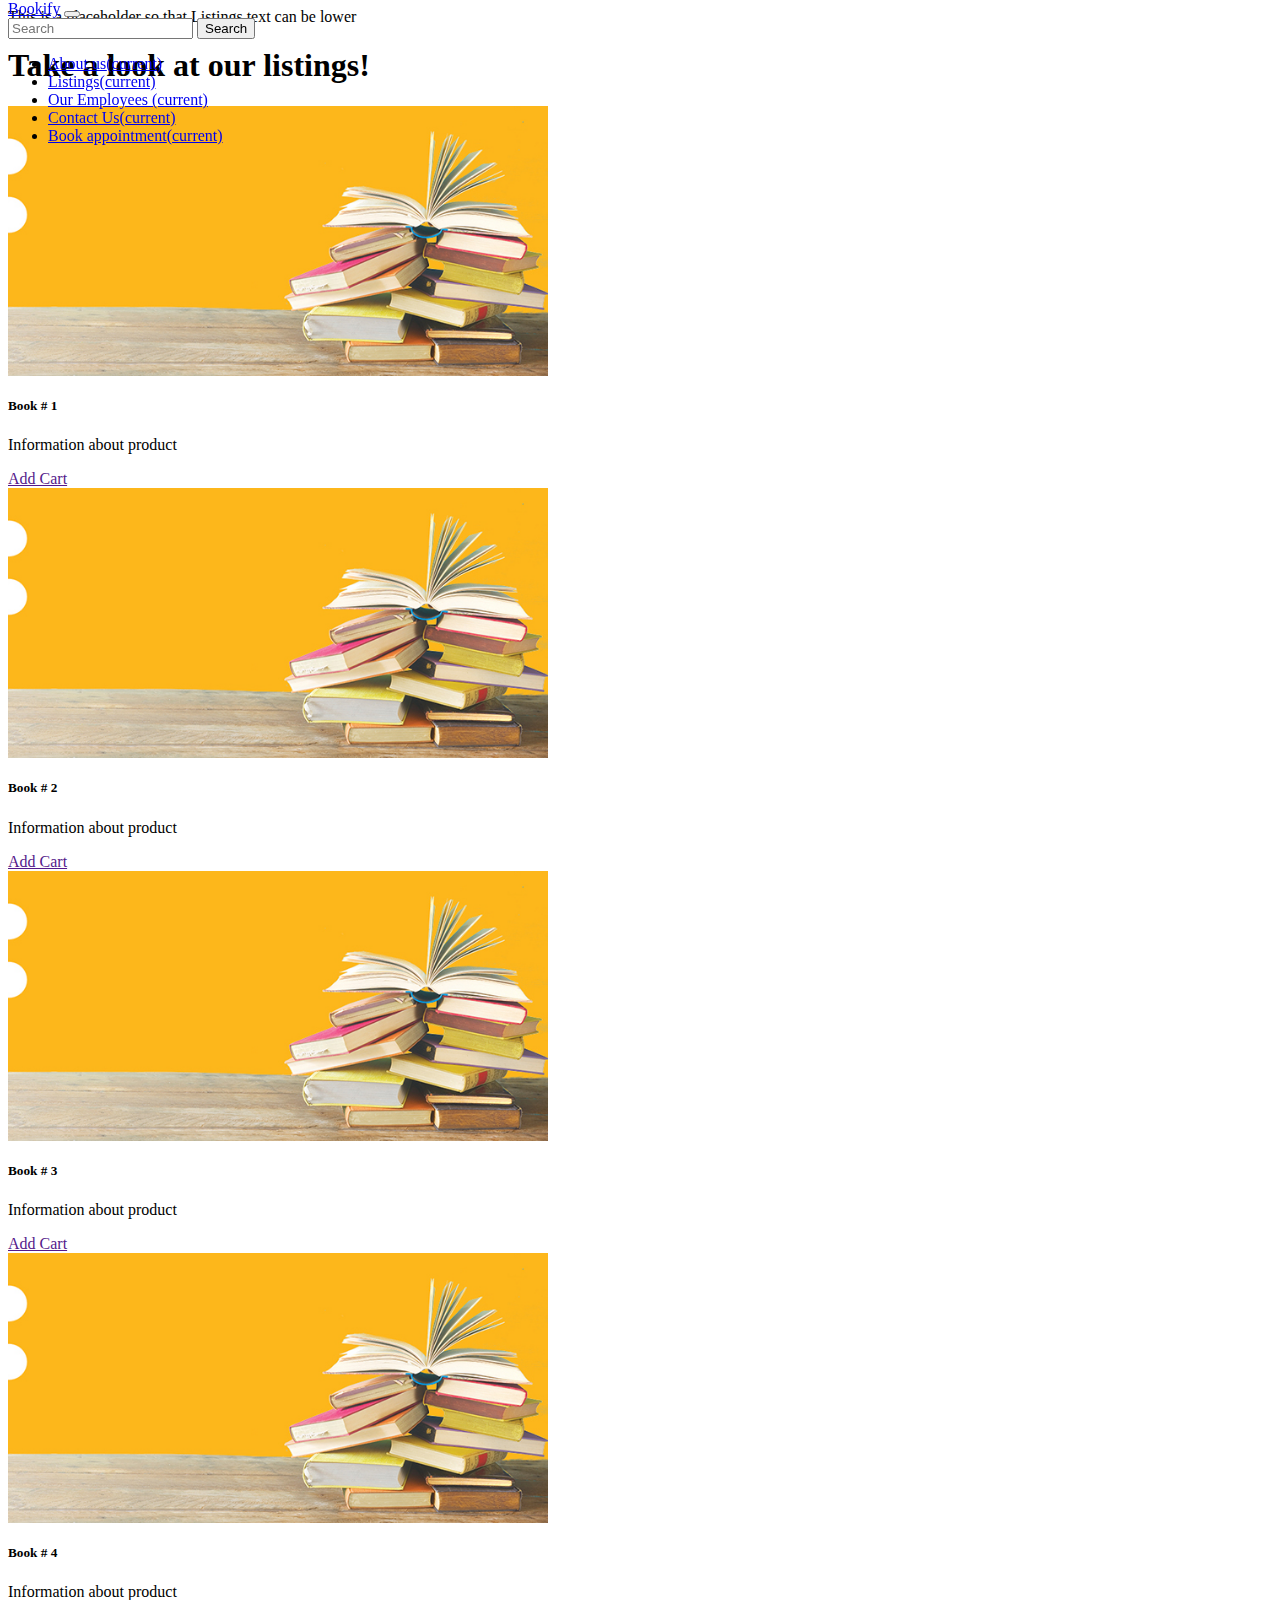
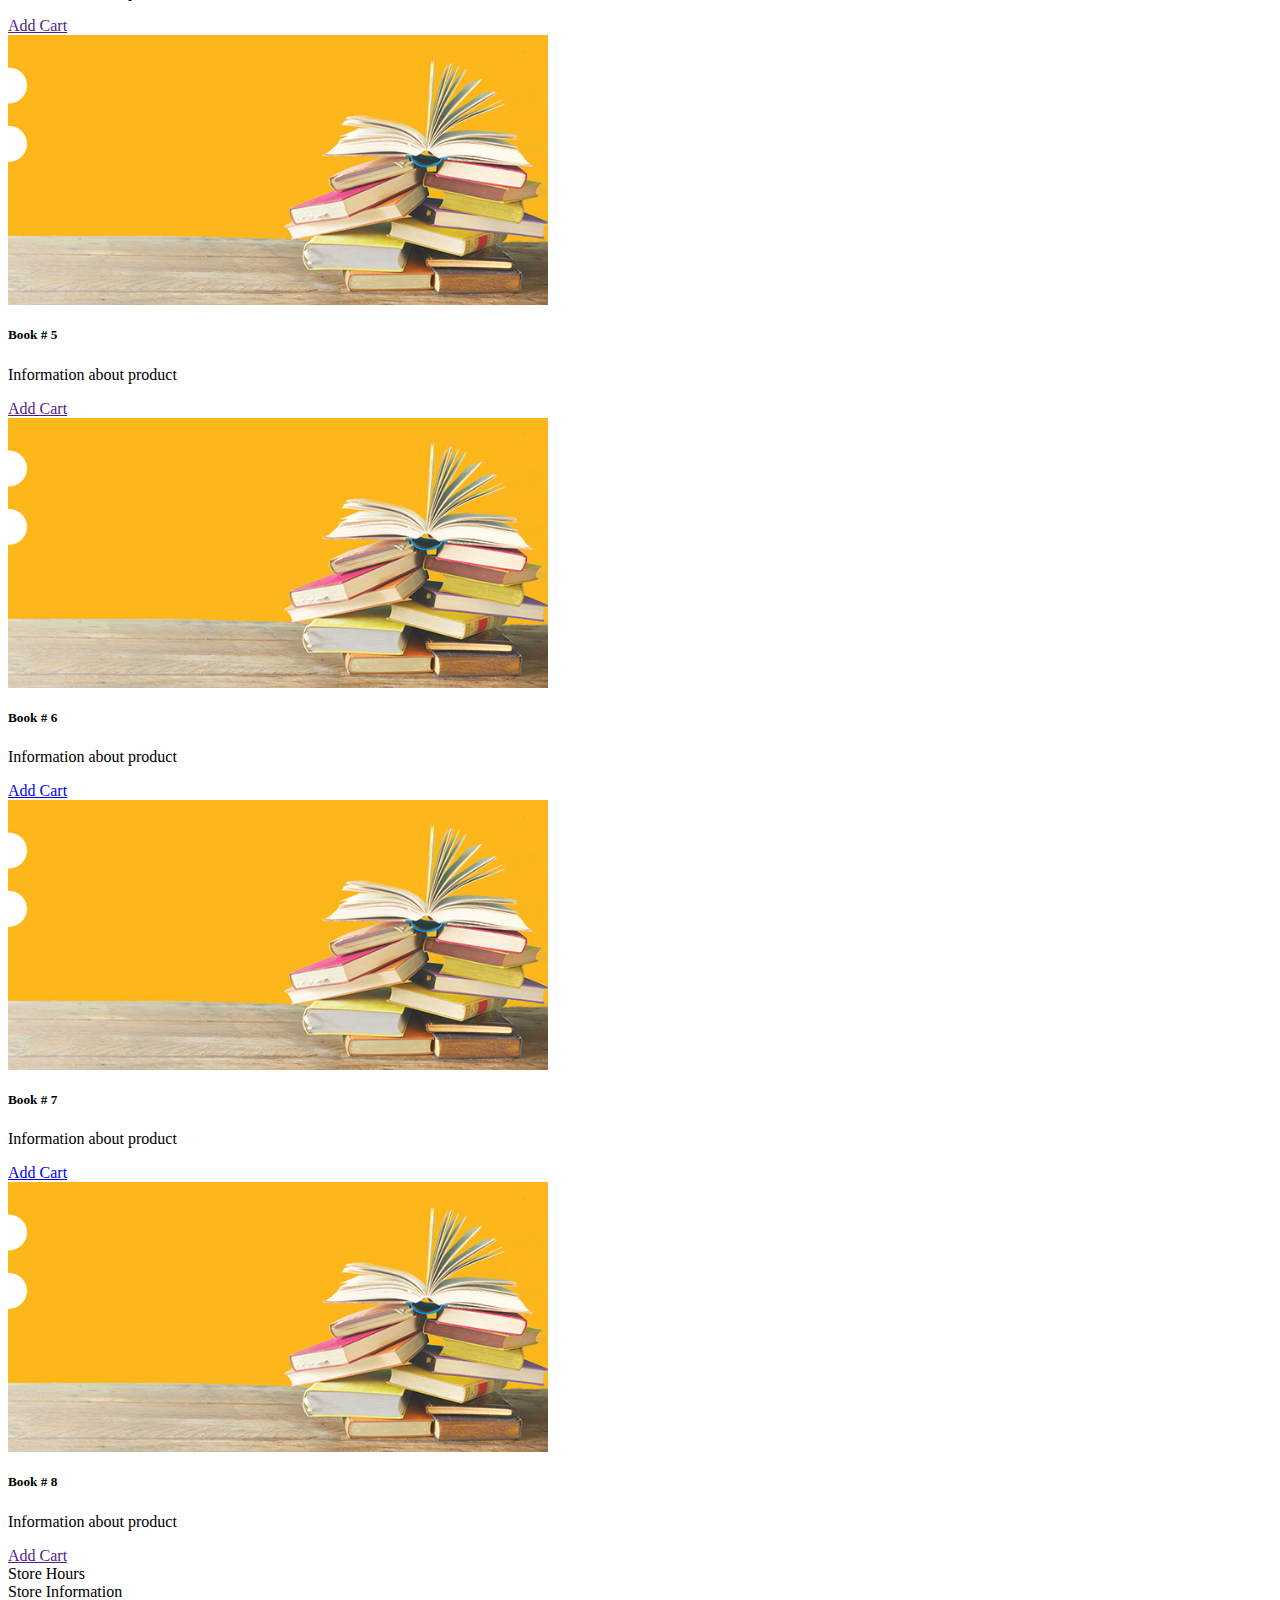
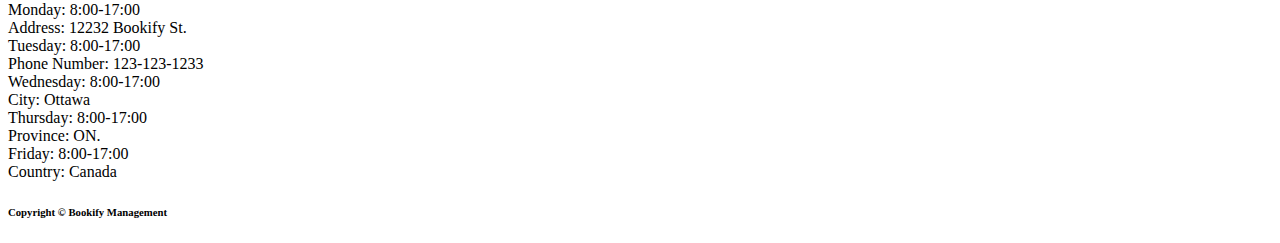
<file: listings.html>
<html lang="en">

<head>
    <meta charset="UTF-8">
    <meta http-equiv="X-UA-Compatible" content="IE=edge">
    <meta name="viewport" content="width=device-width, initial-scale=1.0">
    <title>Bookify Homepage</title>

    <!-- css bootstrap -->

    <link rel="stylesheet" href="https://cdn.jsdelivr.net/npm/bootstrap@4.1.3/dist/css/bootstrap.min.css"
        integrity="sha384-MCw98/SFnGE8fJT3GXwEOngsV7Zt27NXFoaoApmYm81iuXoPkFOJwJ8ERdknLPMO" crossorigin="anonymous">
    <link rel="stylesheet" href="styles.css">
</head>

<body>

    <!-- Navbar -->

    <nav class="navbar navbar-expand-lg navbar-light bg-danger">
        <a class="navbar-brand" href="index.html">Bookify</a>
        <button class="navbar-toggler" type="button" data-toggle="collapse" data-target="#navbarSupportedContent"
            aria-controls="navbarSupportedContent" aria-expanded="false" aria-label="Toggle navigation">
            <span class="navbar-toggler-icon"></span>
        </button>

        <div class="collapse navbar-collapse" id="navbarSupportedContent">

            <form class="form-inline my-2 my-lg-0 mx-auto">
                <input class="form-control mr-sm-2" type="search" placeholder="Search" aria-label="Search">
                <button class="btn btn-dark my-2 my-sm-0" type="submit">Search</button>
            </form>

            <ul class="navbar-nav">
                <li class="nav-item active">
                    <a class="nav-link" href="about.html">About us<span class="sr-only">(current)</span></a>
                </li>
                <li class="nav-item active">
                    <a class="nav-link" href="listings.html">Listings<span class="sr-only">(current)</span></a>
                </li>
                <li class="nav-item active">
                    <a class="nav-link" href="employees.html">Our Employees <span class="sr-only">(current)</span></a>
                </li>
                <li class="nav-item active">
                    <a class="nav-link" href="contact.html">Contact Us<span class="sr-only">(current)</span></a>
                </li>

                <li class="nav-item active">
                    <a class="nav-link btn btn-dark text-light" href="appointment.html">Book appointment<span
                            class="sr-only">(current)</span></a>
                </li>
                </li>
            </ul>

        </div>
    </nav>

    <!-- Website listings -->

    <div class="container-fluid text-light" height="600">This is a placeholder so that Listings text can be lower</div>


    <h1 class="text-center my-5">Take a look at our listings!</h1>

       
        <div class="container text-center my-5">

            <div class="row mb-3">

                <div class="col-lg-3">
                    <div class="card">
                        <img class="card-img-top" src="assets/heropage.jpg" height="270" alt="Card image cap">
                        <div class="card-body text-center">
                            <h5 class="card-title">Book # 1</h5>
                            <p class="card-text">Information about product</p>
                            <a href="" class="btn btn-dark btn-lg btn-block">Add Cart</a>
                        </div>
                    </div>
                </div>

                <div class="col-lg-3">
                    <div class="card">
                        <img class="card-img-top" src="assets/heropage.jpg" height="270" alt="Card image cap">
                        <div class="card-body text-center">
                            <h5 class="card-title">Book # 2</h5>
                            <p class="card-text">Information about product</p>
                            <a href="" class="btn btn-dark btn-lg btn-block">Add Cart</a>
                        </div>
                    </div>
                </div>



                <div class="col-lg-3">
                    <div class="card">
                        <img class="card-img-top" src="assets/heropage.jpg" height="270" alt="Card image cap">
                        <div class="card-body text-center">
                            <h5 class="card-title">Book # 3</h5>
                            <p class="card-text">Information about product</p>
                            <div class="text-center">
                                <a href="" class="btn btn-dark btn-lg btn-block">Add Cart</a>
                            </div>
                        </div>
                    </div>
                </div>

                <div class="col-lg-3">
                    <div class="card">
                        <img class="card-img-top" src="assets/heropage.jpg" height="270" alt="Card image cap">
                        <div class="card-body text-center">
                            <h5 class="card-title">Book # 4</h5>
                            <p class="card-text">Information about product</p>
                            <div class="text-center">
                                <a href="" class="btn btn-dark btn-lg btn-block">Add Cart</a>
                            </div>
                        </div>
                    </div>
                </div>


            </div>



            <div class="row mb-3">


                <div class="col-lg-3">
                    <div class="card">
                        <img class="card-img-top" src="assets/heropage.jpg" height="270" alt="Card image cap">
                        <div class="card-body text-center">
                            <h5 class="card-title">Book # 5</h5>
                            <p class="card-text">Information about product</p>
                            <a href="" class="btn btn-dark btn-lg btn-block">Add Cart</a>
                        </div>
                    </div>
                </div>

                <div class="col-lg-3">
                    <div class="card">
                        <img class="card-img-top" src="assets/heropage.jpg" height="270" alt="Card image cap">
                        <div class="card-body text-center">
                            <h5 class="card-title">Book # 6</h5>
                            <p class="card-text">Information about product</p>
                            <a href="#" class="btn btn-dark btn-lg btn-block">Add Cart</a>
                        </div>
                    </div>
                </div>


                <div class="col-lg-3">
                    <div class="card">
                        <img class="card-img-top" src="assets/heropage.jpg" height="270" alt="Card image cap">
                        <div class="card-body text-center">
                            <h5 class="card-title">Book # 7</h5>
                            <p class="card-text">Information about product</p>
                            <div class="text-center">
                                <a href="#" class="btn btn-dark btn-lg btn-block">Add Cart</a>
                            </div>
                        </div>
                    </div>
                </div>

                <div class="col-lg-3">
                    <div class="card">
                        <img class="card-img-top" src="assets/heropage.jpg" height="270" alt="Card image cap">
                        <div class="card-body text-center">
                            <h5 class="card-title">Book # 8</h5>
                            <p class="card-text">Information about product</p>
                            <div class="text-center">
                                <a href="" class="btn btn-dark btn-lg btn-block">Add Cart</a>
                            </div>
                        </div>
                    </div>
                </div>


            </div>
        </div>

            <!-- Footer / Store info -->

            <section class="container-fluid bg-dark" id="footerSection">

                <div class="row text-center mb-3">
                    
                    <div class="col-sm-6 display-4 text-light">
                        Store Hours
                    </div>
                    <div class="col-sm-6 display-4 text-light">
                        Store Information
                    </div>
                </div>

                <div class="row text-center mb-2">
                    
                    <div class="col-sm-6 text-light">
                        Monday: 8:00-17:00
                    </div>
                    <div class="col-sm-6 text-light">
                        Address: 12232 Bookify St.
                    </div>
                </div>

                <div class="row text-center mb-2">
                    
                    <div class="col-sm-6 text-light">
                        Tuesday: 8:00-17:00
                    </div>
                    <div class="col-sm-6 text-light">
                        Phone Number: 123-123-1233
                    </div>
                </div>

                <div class="row text-center mb-2">
                    
                    <div class="col-sm-6 text-light">
                        Wednesday: 8:00-17:00
                    </div>
                    <div class="col-sm-6 text-light">
                        City: Ottawa
                    </div>
                </div>

                <div class="row text-center mb-2">
                    
                    <div class="col-sm-6 text-light">
                        Thursday: 8:00-17:00
                    </div>
                    <div class="col-sm-6 text-light">
                        Province: ON.
                    </div>
                </div>
 
                <div class="row text-center mb-5">
                    
                    <div class="col-sm-6 text-light">
                        Friday: 8:00-17:00
                    </div>
                    <div class="col-sm-6 text-light">
                        Country: Canada
                    </div>
                </div>

                <section class="footer py-2 bg-dark">

                    <div class="container">
                        <h6 class="text-center text-light">Copyright &copy; Bookify Management</h3>
                    </div>
                </section>
                
                

            </section>


    <!-- bootstrap js -->

    <script src="https://code.jquery.com/jquery-3.3.1.slim.min.js"
        integrity="sha384-q8i/X+965DzO0rT7abK41JStQIAqVgRVzpbzo5smXKp4YfRvH+8abtTE1Pi6jizo"
        crossorigin="anonymous"></script>
    <script src="https://cdn.jsdelivr.net/npm/popper.js@1.14.3/dist/umd/popper.min.js"
        integrity="sha384-ZMP7rVo3mIykV+2+9J3UJ46jBk0WLaUAdn689aCwoqbBJiSnjAK/l8WvCWPIPm49"
        crossorigin="anonymous"></script>
    <script src="https://cdn.jsdelivr.net/npm/bootstrap@4.1.3/dist/js/bootstrap.min.js"
        integrity="sha384-ChfqqxuZUCnJSK3+MXmPNIyE6ZbWh2IMqE241rYiqJxyMiZ6OW/JmZQ5stwEULTy"
        crossorigin="anonymous"></script>

</body>

</html>
</file>
<file: styles.css>
.jumbotron {
    background: url(assets/books.webp);
}

/* custom scrollbar */
::-webkit-scrollbar {
    width: 20px;
  }
  
  ::-webkit-scrollbar-track {
    background-color: transparent;
  }
  
  ::-webkit-scrollbar-thumb {
    background-color: slategrey;
    border-radius: 20px;
    border: 6px solid transparent;
    background-clip: content-box;
  }
  
  ::-webkit-scrollbar-thumb:hover {
    background-color: #a8bbbf;
  }

  /* The navigation bar */
.navbar {
    overflow: hidden;
    position: fixed; /* Set the navbar to fixed position */
    top: 0; /* Position the navbar at the top of the page */
    width: 100%; /* Full width */
    z-index: 2;
  }
</file>
